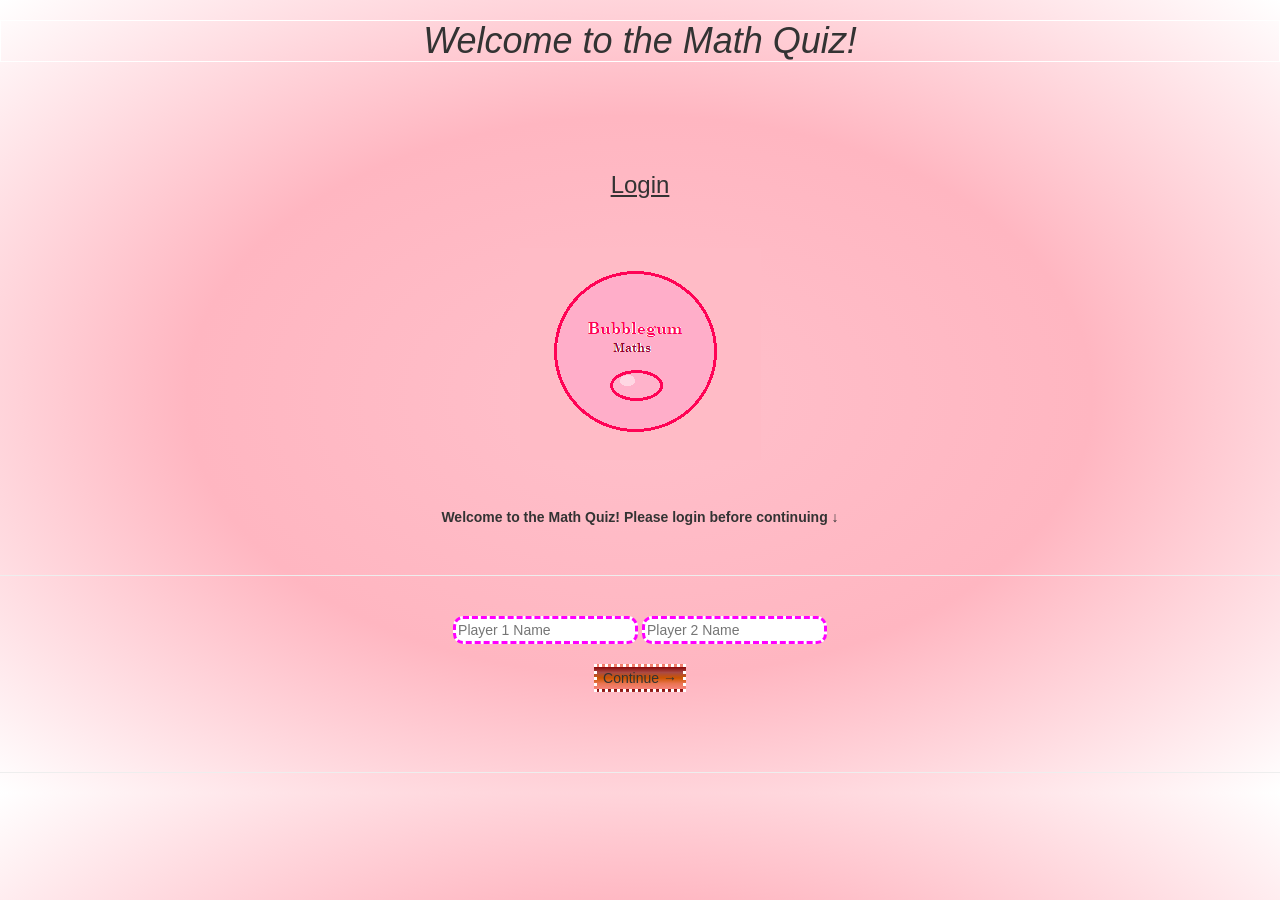
<file: index.html>
<!DOCTYPE html>
<html>
    <head>
        <title>Math Quiz | 2 player</title>
        <meta name="viewport" content="width=device-width, initial-scale-1">
        <link rel="stylesheet" href="https://maxcdn.bootstrapcdn.com/bootstrap/3.4.0/css/bootstrap.min.css">
        <script src="https://ajax.googleapis.com/ajax/libs/jquery/3.4.1/jquery.min.js"></script>
        <script src="https://maxcdn.bootstrapcdn.com/bootstrap/3.4.0/js/bootstrap.min.js"></script>
        <link rel="stylesheet" href="style.css">
        <link rel="icon" href="Bubblegum Maths ICON.ico">
        <script src="game_login.js"></script>
    </head>
    <body>
        <h1><i>Welcome to the Math Quiz!</i></h1>
        <br><br><br><br>
        <h3><u>Login</u></h3>
        <br><br>
        <image id="logo" src="Bubblegum Maths LOGO.png"></image>
        <br><br><br>
        <h5><b>Welcome to the Math Quiz! Please login before continuing ↓</b></h5>
        <br>
        <hr>
        <br>
        <input type="text" id="player1_input" placeholder="Player 1 Name">
        <input type="text" id="player2_input" placeholder="Player 2 Name">
        <br>
        <br>
        <button type="submit" id="add" onclick="addUser()">Continue →</button>
        <br><br><br><br><hr>
    </body>
</html>
</file>
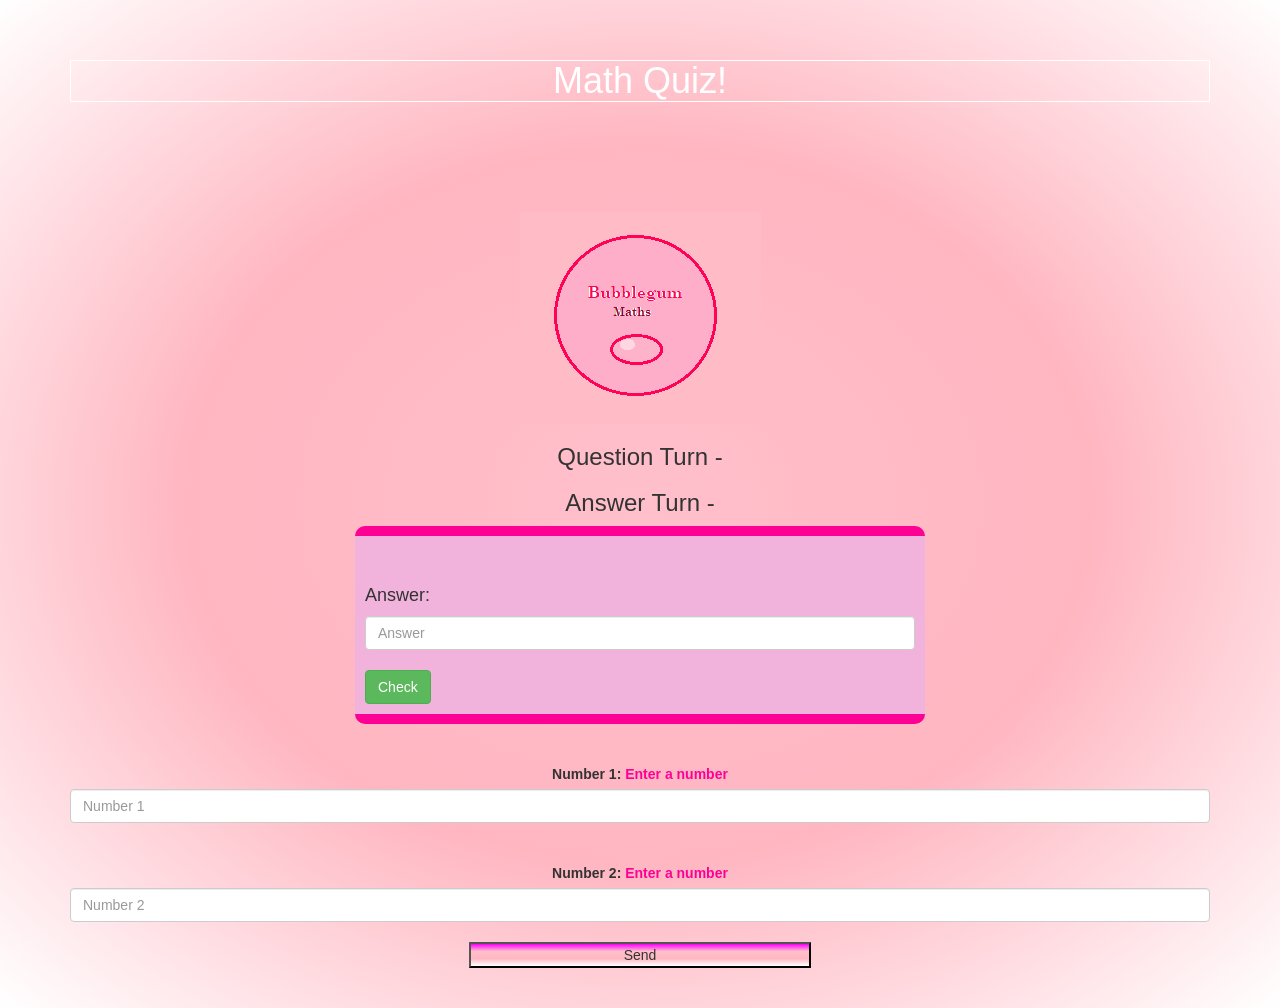
<file: game_page.html>
<!DOCTYPE html>
<html>
    <head>
        <title>Math Quiz | 2 player</title>
        <meta name="viewport" content="width=device-width, initial-scale-1">
        <link rel="stylesheet" href="https://maxcdn.bootstrapcdn.com/bootstrap/3.4.0/css/bootstrap.min.css">
        <script src="https://ajax.googleapis.com/ajax/libs/jquery/3.4.1/jquery.min.js"></script>
        <script src="https://maxcdn.bootstrapcdn.com/bootstrap/3.4.0/js/bootstrap.min.js"></script>
        <link rel="stylesheet" href="style.css">
        <link rel="icon" href="Bubblegum Maths ICON.ico">
        <script src="game_page.js"></script>
    </head>
    <body>
    <br><br>
        <div class="container">
            <center>
                <h1 style="color: rgb(255, 255, 255);">Math Quiz!</h1>
                <br>
                <h4 id="player1_name"></h4> <span id="player1_score"></span>
                <br>
                 <h4 id="player2_name"></h4> <span id="player2_score"></span>
                <br><br>
                <img src="Bubblegum Maths LOGO.png" id="logo">
                 <h3 id="player_question">Question Turn - </h3>
                 <h3 id="player_answer">Answer Turn - </h3>
                 <div id="output" class="col-lg-6" style="background-color: rgb(241, 178, 219);"><h4 style="text-align: center;" id="question"><b></b></h2>
                 <br>
                 <h4>Answer: </h4><span id="answer"><input type="text" id="player_answer_input" placeholder="Answer" class="form-control"></span>
                 <br>
                 <button type="submit" class="btn btn-success" id="check" onclick="check()">Check</button>
                 </div>
                <br>
                <br>
                <label>Number 1: <b style="color: rgb(255, 0, 149)">Enter a number</b></label>
                <input type="number" id="number1" class="form-control" placeholder="Number 1">
                <br><br>
                <label>Number 2: <b style="color: rgb(255, 0, 149)">Enter a number</b></label>
                <input type="number" id="number2" class="form-control" placeholder="Number 2">
                <br>
                <button onclick="send()"  style="width: 30%; height: 7%;  background: linear-gradient(magenta, pink, lightpink, white)">Send</button>
                <br><br><br>
            </center>
        </div>
    </body>
</html>
</file>
<file: style.css>
body {
    background: radial-gradient(pink, lightpink, white);
    text-align: center;
}

#player1_input, #player2_input {
    border-radius: 10px;
    border: 3px dashed magenta;
}

h1 {
    border: 1px solid white;
}

#add:hover {
    background:radial-gradient(#880808, #AA4A44, #CC5500, #E97451, #F88379);
    height: 40px;
    width: 100px;
}

#add {
    background: linear-gradient(#880808, #AA4A44, #CC5500, #E97451, #F88379);
    border: 3px white dotted;
}

#output {
    border-radius:10px;
    border-top: 10px solid #fd0094;
    border-bottom: 10px solid #fd0094;
    padding: 10px;
    float: none;
    text-align: left;
}
</file>
